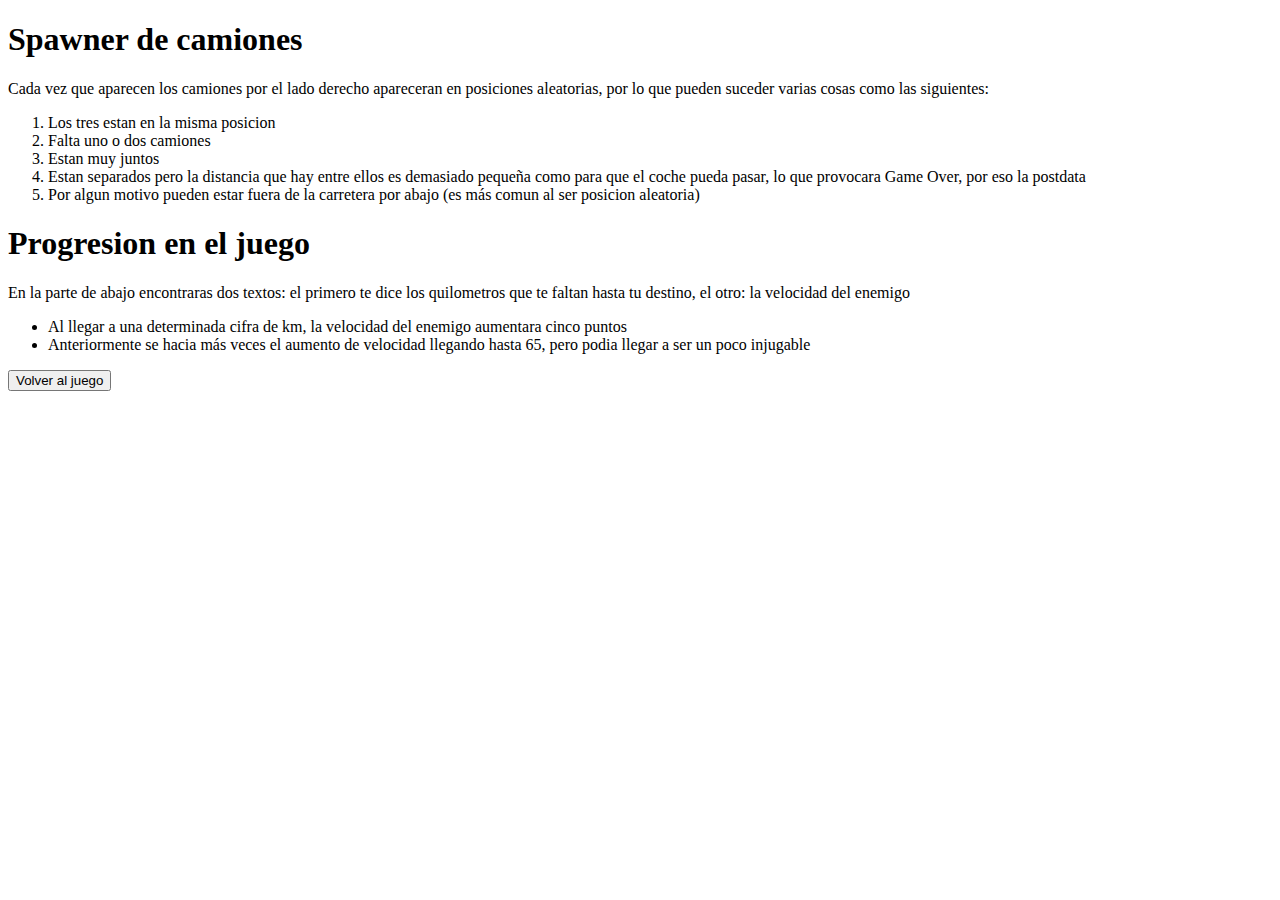
<file: aclaraciones.html>
<!DOCTYPE html>
<html lang="en">
<head>
    <meta charset="UTF-8">
    <meta http-equiv="X-UA-Compatible" content="IE=edge">
    <meta name="viewport" content="width=device-width, initial-scale=1.0">
    <title>Aclaraciones</title>
</head>
<body>
    <h1>Spawner de camiones</h1>
    <p>Cada vez que aparecen los camiones por el lado derecho apareceran en posiciones aleatorias, por lo que pueden suceder varias cosas como las siguientes:</p>
    <ol>
        <li>Los tres estan en la misma posicion</li>
        <li>Falta uno o dos camiones</li>
        <li>Estan muy juntos</li>
        <li>Estan separados pero la distancia que hay entre ellos es demasiado pequeña como para que el coche pueda pasar, lo que provocara Game Over, por eso la postdata</li>
        <li>Por algun motivo pueden estar fuera de la carretera por abajo (es más comun al ser posicion aleatoria)</li>
    </ol>

    <h1>Progresion en el juego</h1>
    <p>En la parte de abajo encontraras dos textos: el primero te dice los quilometros que te faltan hasta tu destino, el otro: la velocidad del enemigo</p>
    <ul>
        <li>Al llegar a una determinada cifra de km, la velocidad del enemigo aumentara cinco puntos</li>
        <li>Anteriormente se hacia más veces el aumento de velocidad llegando hasta 65, pero podia llegar a ser un poco injugable</li>
    </ul>
    <button onclick="history.back()">Volver al juego</button>
</body>
</html>
</file>
